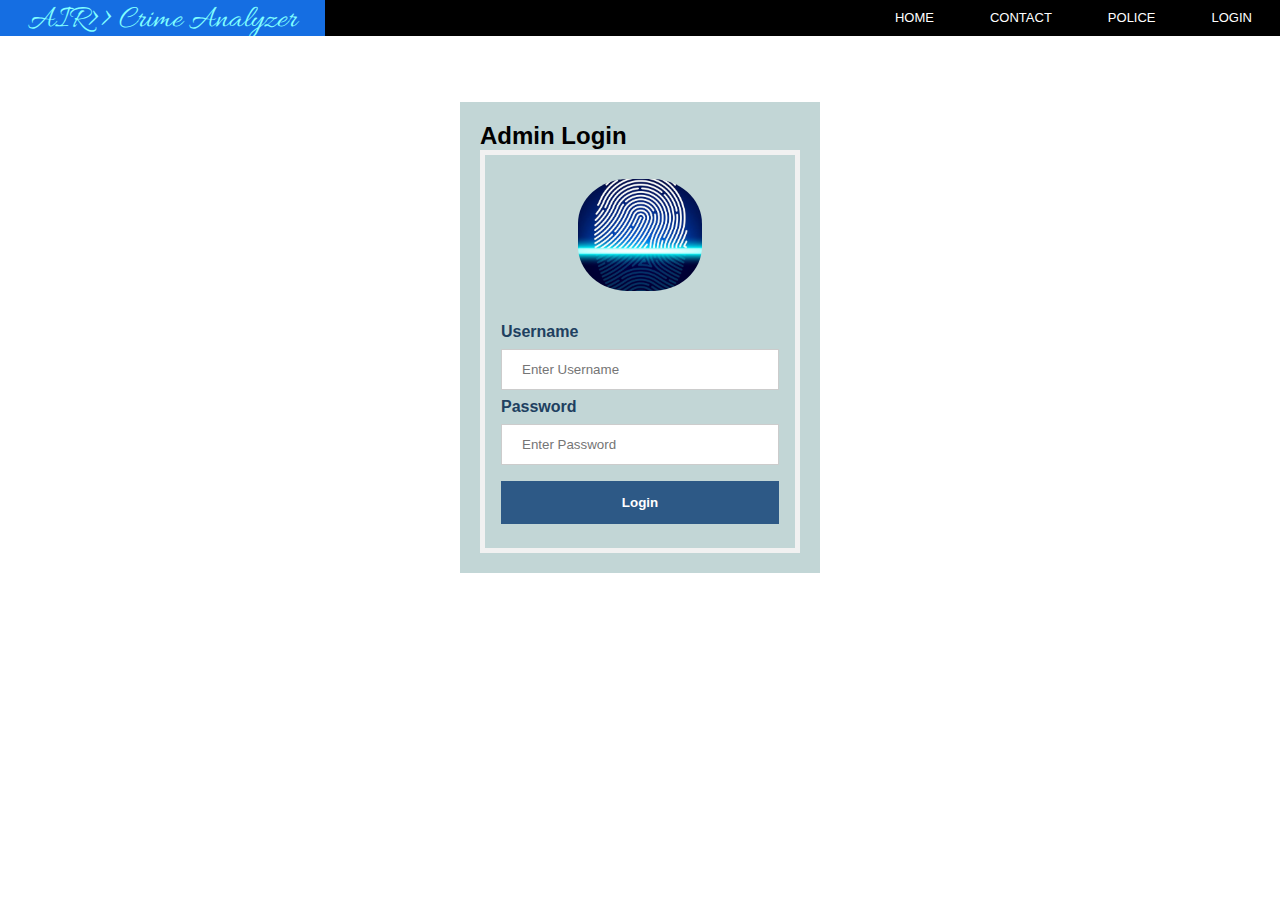
<file: AIR-Crime Analyzer_CODE/admin_login.html>
<!DOCTYPE html>
<html>
<head>
  <title>AIR-Crime Analyzer</title>
  <meta name="viewport" content="width=device-width, initial-scale=1">
  <link rel="stylesheet" href="nav.css">
<style>
  *{
    padding: 0px;
    margin: 0px;
  }
body {font-family: Arial, Helvetica, sans-serif;}
form {
  border: 5px solid #f1f1f1;
  font-size: 753px 519px;
  color: #204060;
}
.form-box{
    width:25%;
    height: 70%;
    position: relative;
    margin: 8% auto;
    background:  #c2d6d6;
    padding: 20px;
    overflow: hidden;
}
input[type=text], input[type=password] {
  width: 100%;
  padding: 12px 20px;
  margin: 8px 0;
  display: inline-block;
  border: 1px solid #ccc;
  box-sizing: border-box;
  color: #204060;
}

button {
  background-color: #2d5986;
  color: white;
  padding: 14px 20px;
  margin: 8px 0;
  border: none;
  cursor: pointer;
  width: 100%;
}

button:hover {
  opacity: 0.8;
}

.imgcontainer {
  text-align: center;
  margin: 24px 0 12px 0;
}

img.avatar {
  width: 40%;
  border-radius: 40%;
}

.container {
  padding: 16px;
}

span.psw {
  float: right;
  padding-top: 16px;
}

/* Change styles for span and cancel button on extra small screens */
@media screen and (max-width: 300px) {
  span.psw {
     display: block;
     float: none;
  }
 
</style>
</head>
<body>
<div class="main_container" id="home"> 

<div class="form-box">
<h2>Admin Login</h2>
<form action="home_a.html" method="post">
  <div class="imgcontainer">
    <img src="admin_image.jpeg" alt="Avatar" class="avatar">
  </div>

  <div class="container">
    <label for="uname"><b>Username</b></label>
    <input type="text" placeholder="Enter Username" name="uname" required>

    <label for="psw"><b>Password</b></label>
    <input type="password" placeholder="Enter Password" name="psw" required>
        
    <button type="submit" onclick="location.href='home_a.html'"><b>Login</b></button>
  
</form>
</div>
</div>
<div class="navbar">
    <div class="logo">
      <a href="#">AIR>> Crime Analyzer</a>
    </div>
    <div>
      <ul>
        <ul>
        <li><a href="admin_login.html">LOGIN</a></li>
        <li><a href="police_login.html">POLICE</a></li>
        <li><a href="index.html">CONTACT</a></li>
        <li><a href="index.html">HOME</a></li>
      </ul>
      </ul>
    </div>
  </div>
</body>
</html>
</file>
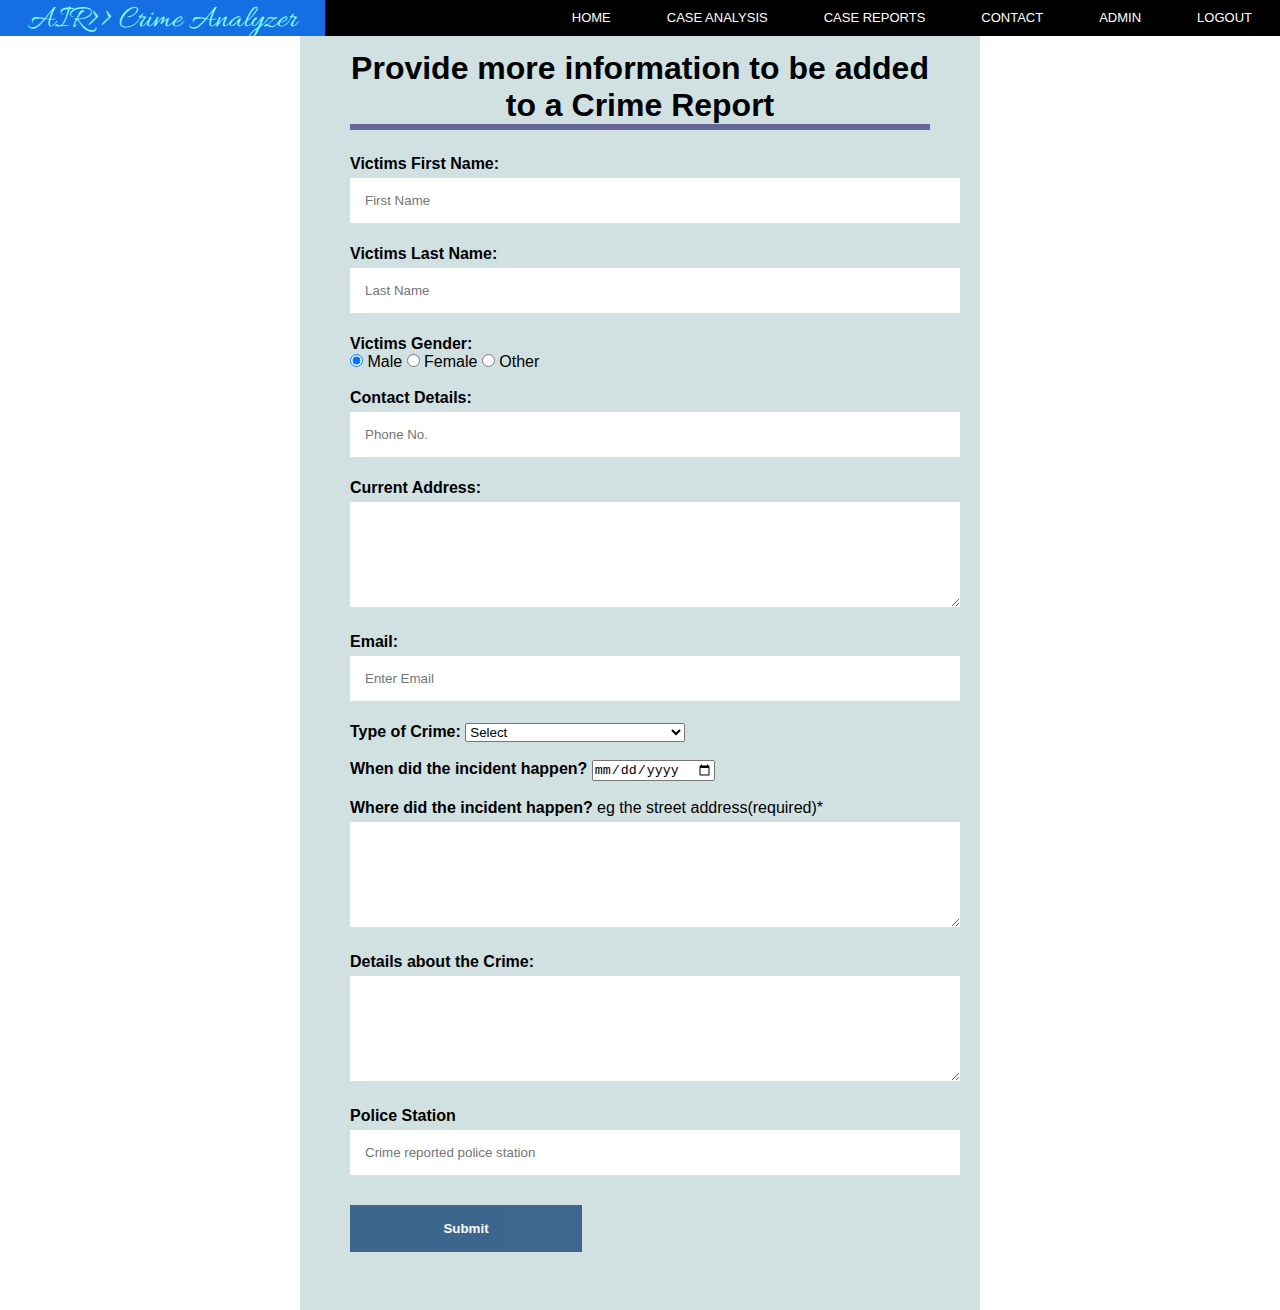
<file: AIR-Crime Analyzer_CODE/reports_add.html>
<!DOCTYPE html>  
<html>  
<head>  
<meta name="viewport" content="width=device-width, initial-scale=1">
<link rel="stylesheet" href="nav.css">  
<style> 
body{  
  font-family: Calibri, Helvetica, sans-serif;  
  background-color: #ffffff;  
}  
.container {  
    padding:50px;
    margin:0px;
    margin-right:300px;
    margin-left:300px;  
    background-color: #d1e0e0;  
}  
  
input[type=text], input[type=password], textarea {  
  width: 100%;  
  padding: 15px;  
  margin: 5px 0 22px 0;  
  display: inline-block;  
  border: none;  
  background: #ffffff;  
}  
input[type=text]:focus, input[type=password]:focus {  
  background-color: #ffffb3;  
  outline: groove;  
}  
hr {  
  border: 3px solid #666699;  
  margin-bottom: 25px;  
}  
.registerbtn {  
  background-color: #2d5986;  
  color: white;  
  padding: 16px 20px;  
  margin: 8px 0;  
  border: none;  
  cursor: pointer;  
  width: 40%;  
  opacity: 0.9;  
}  
.registerbtn:hover {  
  opacity: 1;  
}  
</style>  
</head>  
<body> 
  
<form>  
  <div class="container">  
  <center>  <h1> Provide more information to be added to a Crime Report</h1> </center>  
  <hr>  
  <label><b> Victims First Name:</b> </label>   
<input type="text" name="firstname" placeholder= "First Name" size="15" required />      
<label><b> Victims Last Name:</b> </label>    
<input type="text" name="lastname" placeholder="Last Name" size="15"required />   

<div>  
<label><b>   
Victims Gender:</b>  
</label><br>  
<input type="radio" value="Male" name="gender" checked > Male   
<input type="radio" value="Female" name="gender"> Female   
<input type="radio" value="Other" name="gender"> Other  
  
</div>
<br>  
<label><b>   
Contact Details:</b>  
</label>  
<input type="text" name="phone" placeholder="Phone No." size="10"/ required>   
<b>Current Address:</b>  
<textarea cols="80" rows="5" placeholder="Current Address" value="address" required>  
</textarea>  
 <label for="email"><b>Email:</b></label>  
 <input type="text" placeholder="Enter Email" name="email" required>
 <div>  
<label>   
<b>Type of Crime:</b>  
</label>   
  
<select>  
<option value="Select">Select</option>  
<option value="Rape">Rape</option>  
<option value="Dowry">Dowry</option>  
<option value="Domestic violence">Domestic violence</option>  
<option value="Illegal drug trade">Illegal drug trade</option>  
<option value="Arms traffickingArms trafficking">Arms trafficking</option>  
<option value="Poaching and wildlife trafficking">Poaching and wildlife trafficking</option>  
<option value="Cyber crime">Cyber crime</option>  
<option value="Corruption and police misconduct">Corruption and police misconduct</option>  
<option value="Gunrunning">Gunrunning</option>  
<option value="Money laundering">Money laundering</option>  
<option value="Fraud">Fraud</option>  
<option value="Extortion">Extortion</option>  
<option value="Murder for hire">Murder for hire</option>  
<option value="Murder">Murder</option>  
<option value="Black marketing">Black marketing</option>  
<option value="Religious violence">Religious violence</option>  
<option value="Terrorism">Terrorism</option>  
<option value="Abduction">Abduction</option>  
<option value="Human trafficking">Human trafficking</option>  
<option value="Computer hacking">Computer hacking</option> 
<option value="Theft">Theft</option> 
<option value="Burglary">Burglary</option> 
<option value="Robbery">Robbery</option> 
</select>  
</div>
<br> 
<label for="date"><b>When did the incident happen?</b></label>  
    <input type="date" placeholder="Crime registration date" name="date" required> 
    <br><br>  
 <label> <b>Where did the incident happen?</b> eg the street address(required)*</label> 
<textarea cols="80" rows="5" placeholder="eg the street address(required)*" value="address" required> 
</textarea>  
<label><b>Details about the Crime:</b></label>  
<textarea cols="80" rows="5" placeholder="Details" value="address" required>  
</textarea>  
    <label for="Police Station"><b>Police Station</b></label>  
    <input type="text" placeholder="Crime reported police station" name="Police Station" required>  
    <button type="submit" class="registerbtn"><b>Submit</b></button> 
    </div>   
</form>
<!-- <div class="main_container"> -->
<div class="navbar">
    <div class="logo">
      <a href="#">AIR>> Crime Analyzer</a>
    </div>
    <div>
      <ul>
        <li><a href="police_login.html">LOGOUT</a></li>
        <li><a href="admin_login.html">ADMIN</a></li>
        <li><a href="home.html">CONTACT</a></li>
        <li><a href="reports_home.html">CASE REPORTS</a></li>
        <li><a href="analysis_home.html">CASE ANALYSIS</a></li>
        <li><a href="home.html">HOME</a></li>
      </ul>
    </div>
  </div>
<!-- </div>   -->
</body>  
</html>
</file>
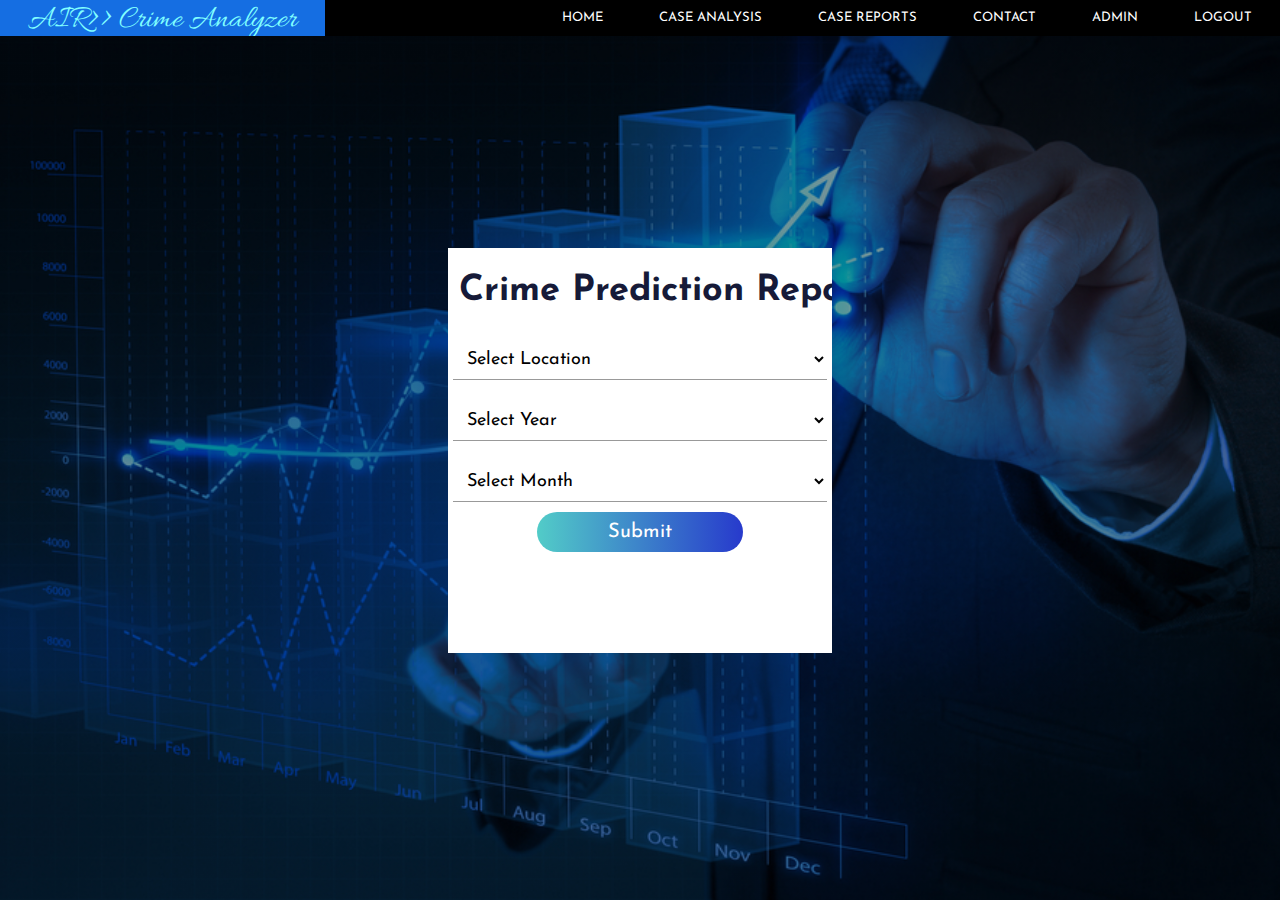
<file: AIR-Crime Analyzer_CODE/reports_predict.html>
<html>
<title>AIR-Crime Analyzer</title>
<head>
     <meta charset="UTF-8">
    <meta http-equiv="X-UA-Compatible" content="IE=edge">
    <meta name="viewport" content="width=device-width, initial-scale=1.0">
    <title>Student Portal</title>
    <link rel="stylesheet" href="nav.css">
    <style>
    	@import url('https://fonts.googleapis.com/css?family=Allura|Josefin+Sans');
*{
    margin: 0;
    padding:0;
    box-sizing: border-box;
    outline: none;
    list-style: none;
    text-decoration: none;
    font-family: 'Josefin Sans', sans-serif;
}

.banner_image{
    height: 100%;
    width: 100%;
    background-image:linear-gradient(rgba(0,0,0,0.4), rgba(0,0,0,0.4)),url("data_v1.jpg");
    background-position: center;
    background-size: cover;
    position: relative;
    display: flex;
    justify-content: center;
    align-items: center;
}
.form-box{
    width:30%;
    height:45%; 
   position: relative;
    margin: 10% auto;
    background:  #ffffff;
    padding: 5px;
    overflow: hidden;
    font-size: 24px;
    /*font-color:#161a38;
    border:10px;
    border-color: #161a38;*/
}
.button-box{
    width: 440px;
    margin:20px auto;
    position: relative;
    /*box-shadow: 0 0 20px 9px #98bbeb;*/
    border-radius: 30px;
}
.input-group{
    top: 180px;
    position: absolute;
    width: 280px;
    transition: .5s;
    padding: 10px 30px;
    font-size: 24px;
    justify-content: center;
}
.input-groupss{
    top: 90px;
    position: absolute;
    width: 280px;
    transition: .5s;
    justify-content: center;
}
.input-field{
    width: 100%;
    justify-content: center;
    padding: 10px 10px;
    margin: 10px 0;
    border-left: 0;
    border-top: 0;
    border-right: 0;
    border-bottom: 1px solid #999;
    outline: none;
    background: transparent;
    font-size: 18px;
}
.submit-btn{
    width: 55%;
    padding: 10px 30px;
    cursor: pointer;
    display: block;
    margin: auto;
    background: linear-gradient(to right, #52ccc8,#273acc);
    border: 0;
    outline: none;
    border-radius: 60px;
    font-size: 20px;
    color: #ffffff;
}
.chech-box{
    margin: 30px 10px 30px 0;
}
 span{
    color: #000;
    font-size: 12px;
    bottom: 68px;
    position: absolute;
}
h2{
color:#161a38 ;    
}

    </style>
</head>

<body>

<div class="main_container" id="home">

	
<div class="banner_image">	
        <div class="form-box">
        	<div class="button-box">
                <div>
                <h2><center>Crime Prediction Reports</center></h2></div>
                </div>
	     <form method="POST" action="crimeprediction_wb.html">
		    <div>
			 <select id="month" name="month" class="input-field" required>
				<option value="Select a Month" selected>Select Location</option>
				<option value="Andhra Pradesh">Andhra Pradesh</option>
				<option value="Assam">Assam</option>
				<option value="Bihar">Bihar</option>
				<option value="Chhattisgarh">Chhattisgarh</option>
				<option value="Delhi">Delhi</option>
				<option value="Gujarat">Gujarat</option>
				<option value="Goa">Goa</option>
				<option value="Haryana">Haryana</option>
				<option value="Himachal Pradesh">Himachal Pradesh</option>
				<option value="ammu and Kashmir">ammu and Kashmir</option>
				<option value="Jharkhand">Jharkhand</option>
				<option value="Karnataka">Karnataka</option>
				<option value="Kerala">Kerala</option>
				<option value="Madhya Pradesh">Madhya Pradesh</option>
				<option value="Maharashtra">Maharashtra</option>
				<option value="Odisha">Odisha</option>
				<option value="Punjab">Punjab</option>
				<option value="Uttarkhand">Uttarkhand</option>
				<option value="Rajasthan">Rajasthan</option>
				<option value="Tamil Nadu">Tamil Nadu</option>
				<option value="Telengana">Telengana</option>
				<option value="Uttar Pradesh">Uttar Pradesh</option>
				<option value="West Bengal">West Bengal</option>

			</select>
		</div>
		<div>
			<select id="month" name="month" class="input-field" required>
				<option value="Select a Year" selected>Select Year</option>
				<option value="2021">2021</option>
				<option value="2022">2022</option>
			</select>
		</div>
		<div>
			<select id="month" name="month" class="input-field" required>
				<option value="Select a Month" selected>Select Month</option>
				<option value="January">January</option>
				<option value="February">February</option>
				<option value="March">March</option>
				<option value="April">April</option>
				<option value="May">May</option>
				<option value="June">June</option>
				<option value="July">July</option>
				<option value="August">August</option>
				<option value="September">September</option>
				<option value="October">October</option>
				<option value="November">November</option>
				<option value="December">December</option>

			</select>
		</div>
		<div>
        <button type="submit" onclick="location.href='crimeprediction_wb.html'" class="submit-btn"> Submit </button>
    </div>
</form> 
</div>
<div class="navbar">
	    <div class="logo">
			<a href="#">AIR>> Crime Analyzer</a>
		</div>
		    <div class="navbar_items">
			  <ul>
				<li><a href="police_login.html">LOGOUT</a></li>
        <li><a href="admin_login.html">ADMIN</a></li>
        <li><a href="home.html">CONTACT</a></li>
        <li><a href="reports_home.html">CASE REPORTS</a></li>
        <li><a href="analysis_home.html">CASE ANALYSIS</a></li>
        <li><a href="home.html">HOME</a></li>
			  </ul>
		    </div>
	</div> 


</body>
</html>
</file>
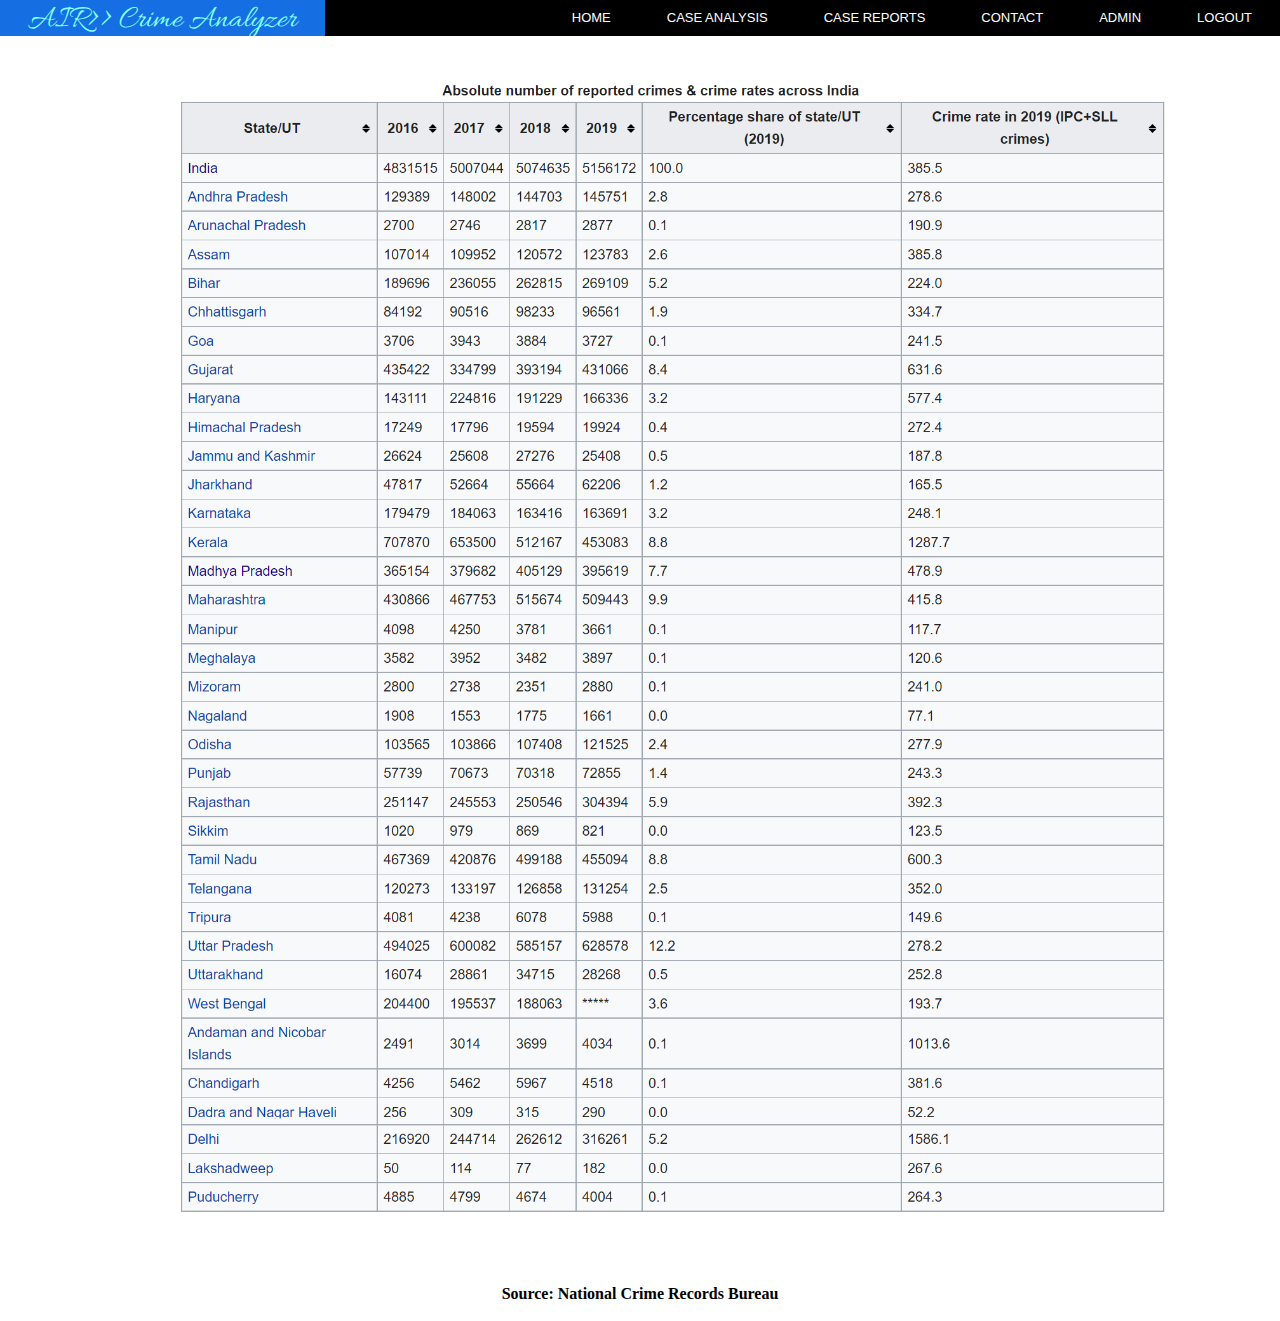
<file: AIR-Crime Analyzer_CODE/reports_statistics.html>
<!DOCTYPE html>
<html>
<head>
  <style type="text/css">
    img{
  margin: 70px;
  padding-left:90px;
}
</style>
  <title>AIR-Crime Analyzer</title>
  <meta name="viewport" content="width=device-width, initial-scale=1">
  <link rel="stylesheet" href="nav.css">
</head>  
<body>
  
<img align="center", src="stats.jpg" style="width:80%">
<center><p><b>Source: National Crime Records Bureau</b></p></center><br>
  <div class="navbar">
    <div class="logo">
      <a href="#">AIR>> Crime Analyzer</a>
    </div>
    <div>
      <ul>
        <li><a href="police_login.html">LOGOUT</a></li>
        <li><a href="admin_login.html">ADMIN</a></li>
        <li><a href="home.html">CONTACT</a></li>
        <li><a href="reports_home.html">CASE REPORTS</a></li>
        <li><a href="analysis_home.html">CASE ANALYSIS</a></li>
        <li><a href="home.html">HOME</a></li>
      </ul>
    </div>
  </div>
<!-- </div>   -->
</body>  
</html>
</file>
<file: AIR-Crime Analyzer_CODE/nav.css>
@import url('https://fonts.googleapis.com/css?family=Allura|Josefin+Sans');
*{  margin:0;
	padding:0;
}
.navbar{
	margin: 0;
	padding: 0;
	overflow: hidden;
    background-color: #000000;
    position: fixed; /* Set the navbar to fixed position */
    top: 0; /* Position the navbar at the top of the page */
    width: 100%; /* Full width */
}

ul{
	margin:0;
	padding:0;
	list-style: none;
	height:36px;
	line-height: 36px;
	background-color: #000;
	font-family: Arial, Helvetica,sans-serif;
	font-size: 13px;

}
li{
	float: right;
	/*border-left:1px solid #156ee2;*/

}
a{
	display: block;
	padding: 0 28px;
	color: #fff;
	text-decoration: none;
}
a:hover{
	background-color: #156ee2;
}
.active a{
	background-color: #156ee2;
}
.logo a{
    font-family: 'Allura', cursive;
    font-size: 32px;
    color: #80ffff;
    position: absolute;
}
/*nav*/
.main {
  padding: 16px;
  margin-top: 30px;
  height: 1500px; 
}
</file>
